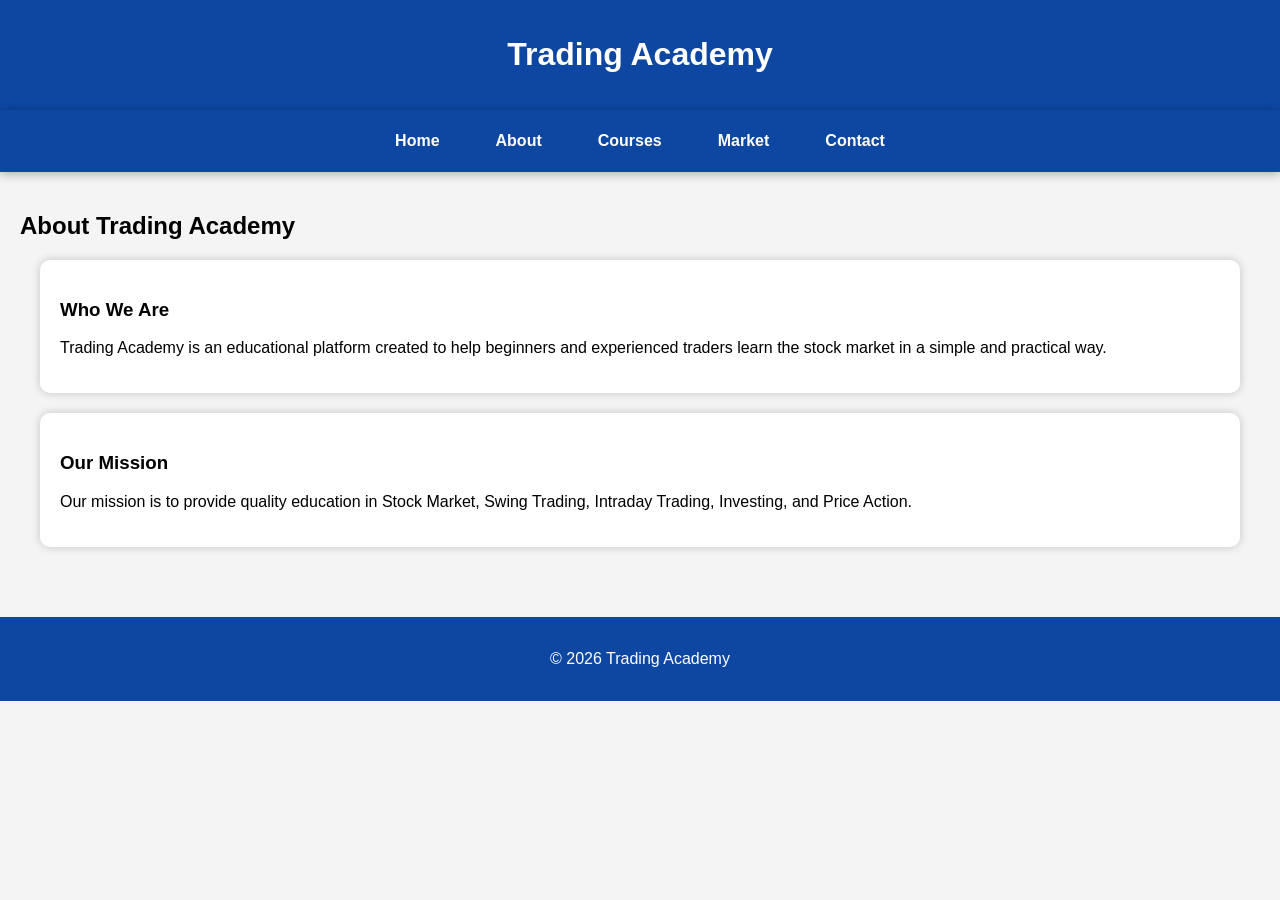
<file: about.html>
<!DOCTYPE html>
<html lang="en">
<head>
<meta charset="UTF-8">
<meta name="viewport" content="width=device-width, initial-scale=1.0">
<title>About Us</title>
<link rel="stylesheet" href="style.css">
</head>

<body>

<header>
<h1>Trading Academy</h1>
</header>

<nav>
<a href="index.html">Home</a>
<a href="about.html">About</a>
<a href="courses.html">Courses</a>
<a href="market.html">Market</a>
<a href="contact.html">Contact</a>
</nav>

<section>

<h2>About Trading Academy</h2>

<div class="card">
<h3>Who We Are</h3>

<p>
Trading Academy is an educational platform created to help beginners and experienced traders learn the stock market in a simple and practical way.
</p>

</div>

<div class="card">

<h3>Our Mission</h3>

<p>
Our mission is to provide quality education in Stock Market, Swing Trading, Intraday Trading, Investing, and Price Action.
</p>

</div>

</section>

<footer>
<p>© 2026 Trading Academy</p>
</footer>

</body>
</html>
</file>
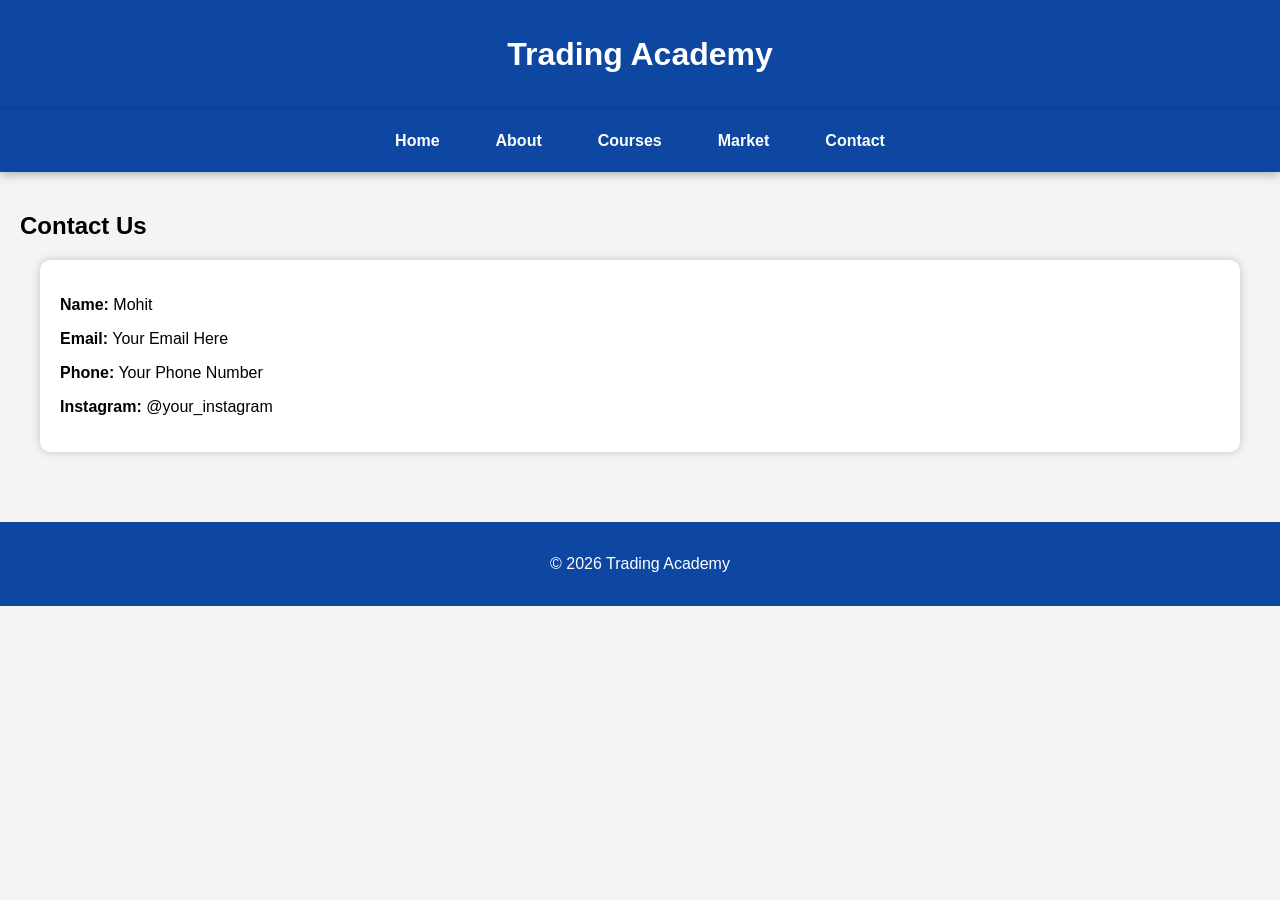
<file: contact.html>
<!DOCTYPE html>
<html lang="en">
<head>
<meta charset="UTF-8">
<meta name="viewport" content="width=device-width, initial-scale=1.0">
<title>Contact</title>
<link rel="stylesheet" href="style.css">
</head>

<body>

<header>
<h1>Trading Academy</h1>
</header>

<nav>
<a href="index.html">Home</a>
<a href="about.html">About</a>
<a href="courses.html">Courses</a>
<a href="market.html">Market</a>
<a href="contact.html">Contact</a>
</nav>

<section>

<h2>Contact Us</h2>

<div class="card">
<p><strong>Name:</strong> Mohit</p>
<p><strong>Email:</strong> Your Email Here</p>
<p><strong>Phone:</strong> Your Phone Number</p>
<p><strong>Instagram:</strong> @your_instagram</p>
</div>

</section>

<footer>
<p>© 2026 Trading Academy</p>
</footer>

</body>
</html>
</file>
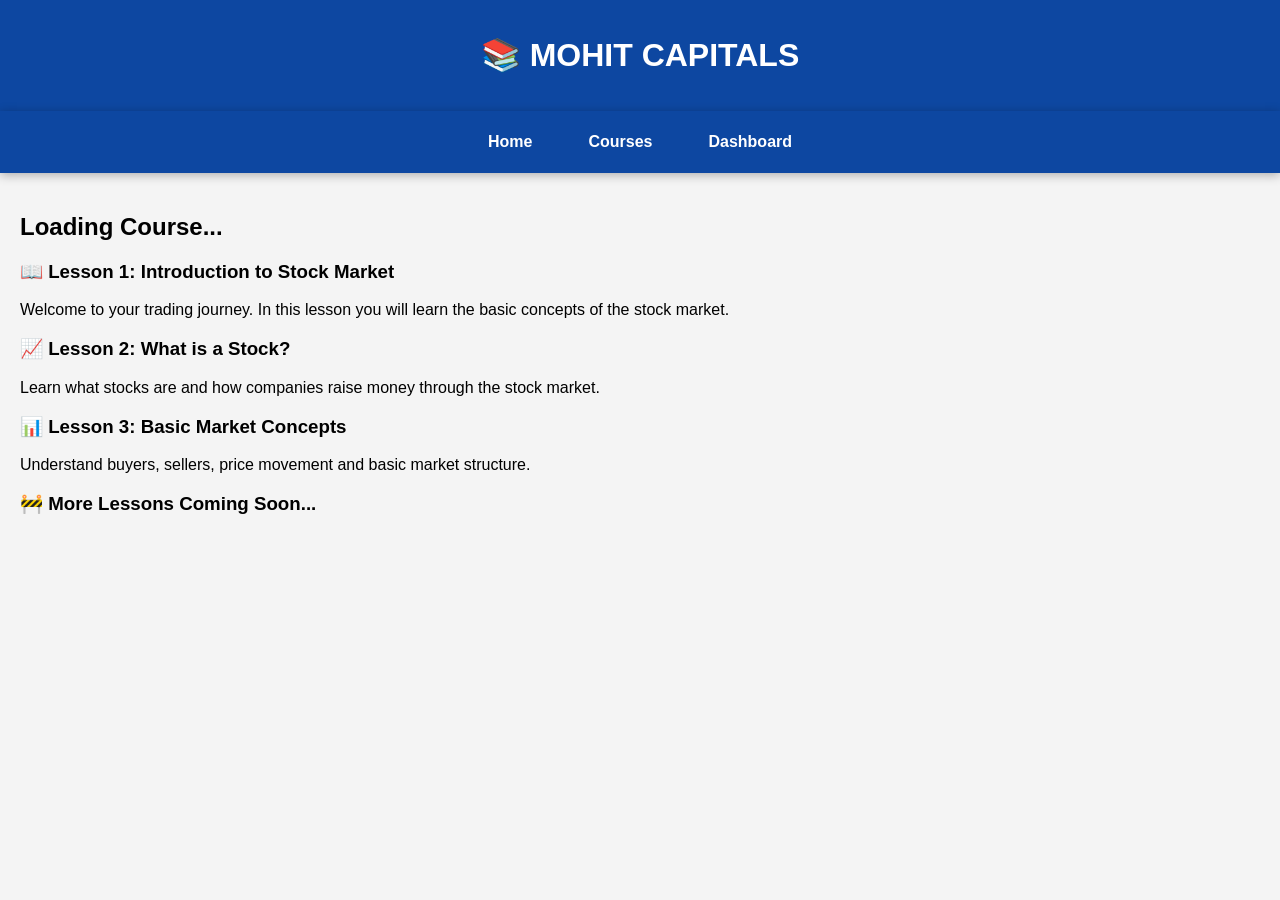
<file: learn-course.html>
<!DOCTYPE html>
<html lang="en">

<head>
<meta charset="UTF-8">
<meta name="viewport" content="width=device-width, initial-scale=1.0">

<title>Learn Course - MOHIT CAPITALS</title>

<link rel="stylesheet" href="style.css">
</head>

<body>

<header>

<h1>📚 MOHIT CAPITALS</h1>

</header>


<nav>

<a href="index.html">Home</a>

<a href="courses.html">Courses</a>

<a href="dashboard.html">Dashboard</a>

</nav>


<section class="course-learning">

<h2 id="courseTitle">
Loading Course...
</h2>


<div class="lesson-card">

<h3>📖 Lesson 1: Introduction to Stock Market</h3>

<p>
Welcome to your trading journey. In this lesson you will learn the basic concepts of the stock market.
</p>

</div>


<div class="lesson-card">

<h3>📈 Lesson 2: What is a Stock?</h3>

<p>
Learn what stocks are and how companies raise money through the stock market.
</p>

</div>


<div class="lesson-card">

<h3>📊 Lesson 3: Basic Market Concepts</h3>

<p>
Understand buyers, sellers, price movement and basic market structure.
</p>

</div>


<h3>🚧 More Lessons Coming Soon...</h3>


</section>


</body>

</html>
</file>
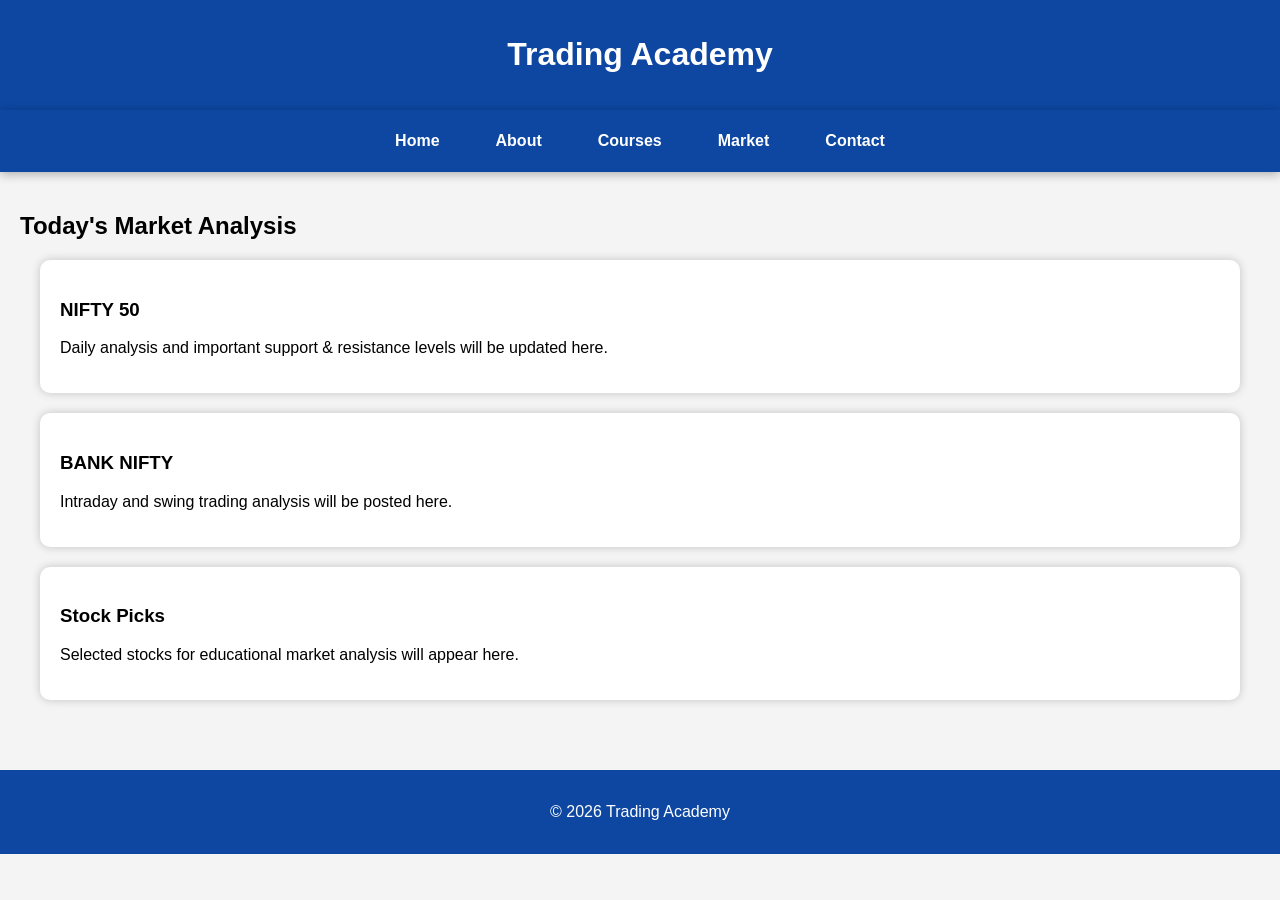
<file: market.html>
<!DOCTYPE html>
<html lang="en">
<head>
<meta charset="UTF-8">
<meta name="viewport" content="width=device-width, initial-scale=1.0">
<title>Market Analysis</title>
<link rel="stylesheet" href="style.css">
</head>

<body>

<header>
<h1>Trading Academy</h1>
</header>

<nav>
<a href="index.html">Home</a>
<a href="about.html">About</a>
<a href="courses.html">Courses</a>
<a href="market.html">Market</a>
<a href="contact.html">Contact</a>
</nav>

<section>

<h2>Today's Market Analysis</h2>

<div class="card">
<h3>NIFTY 50</h3>
<p>Daily analysis and important support & resistance levels will be updated here.</p>
</div>

<div class="card">
<h3>BANK NIFTY</h3>
<p>Intraday and swing trading analysis will be posted here.</p>
</div>

<div class="card">
<h3>Stock Picks</h3>
<p>Selected stocks for educational market analysis will appear here.</p>
</div>

</section>

<footer>
<p>© 2026 Trading Academy</p>
</footer>

</body>
</html>
</file>
<file: style.css>
body {
    margin: 0;
    font-family: Arial, sans-serif;
    background: #f4f4f4;
}

header {
    background: #0d47a1;
    color: white;
    padding: 15px;
    text-align: center;
}

nav {
    background: #1565c0;
    padding: 10px;
    display: flex;
    justify-content: center;
    gap: 20px;
    flex-wrap: nowrap;
    overflow-x: auto;
    
}

nav a {
    color: white;
    text-decoration: none;
    font-weight: bold;
    padding: 10px 15px;
}

section {
    padding: 20px;
}

button {
    background: green;
    color: white;
    border: none;
    padding: 12px 20px;
    border-radius: 5px;
    cursor: pointer;
}
.hero{
background:#0d47a1;
color:white;
padding:60px 20px;
text-align:center;
}

.hero h1{
font-size:40px;
}

.hero p{
font-size:18px;
margin-top:10px;
}

.card{
background:white;
padding:20px;
margin:20px;
border-radius:10px;
box-shadow:0 0 10px rgba(0,0,0,0.2);
}
.features{
padding:30px;
background:#f0f4f8;
text-align:center;
}

.feature-box{
background:white;
margin:15px;
padding:20px;
border-radius:12px;
box-shadow:0 2px 8px rgba(0,0,0,0.15);
}
footer{
    background:#0d47a1;
    color:white;
    text-align:center;
    padding:25px;
    margin-top:30px;
}

footer p{
    margin:8px;
}
.hero{
    background: linear-gradient(135deg,#0d47a1,#1976d2);
    color:white;
    padding:80px 20px;
    text-align:center;
}

button:hover{
    background:#0d8a2a;
    transform:scale(1.05);
    transition:0.3s;
}

.card,.feature-box{
    transition:0.3s;
}

.card:hover,.feature-box:hover{
    transform:translateY(-5px);
    box-shadow:0 8px 20px rgba(0,0,0,.2);
}

.hero{
    background: linear-gradient(135deg,#0d47a1,#1976d2);
    color:white;
    padding:80px 20px;
    text-align:center;
}

.hero h1{
    font-size:48px;
    margin-bottom:20px;
}

.hero p{
    font-size:20px;
    margin-bottom:30px;
}

button{
    background:#28a745;
    color:white;
    padding:15px 30px;
    border:none;
    border-radius:8px;
    font-size:18px;
    cursor:pointer;
    transition:.3s;
}

button:hover{
    background:#1e7e34;
    transform:scale(1.05);
}

.card,.feature-box{
    transition:.3s;
}

.card:hover,.feature-box:hover{
    transform:translateY(-8px);
    box-shadow:0 8px 20px rgba(0,0,0,.25);
}

nav{
position:sticky;
top:0;
z-index:1000;
background:#0d47a1;
box-shadow:0 2px 10px rgba(0,0,0,.3);
}

nav a{
padding:12px 18px;
border-radius:8px;
transition:.3s;
}

nav a:hover{
background:white;
color:#0d47a1;
}

header img{
    width:80px;
    height:80px;
    border-radius:50%;
    margin-bottom:10px;
}

.hero{
    background: linear-gradient(135deg,#0d47a1,#1976d2,#42a5f5);
}

button{
    transition:0.3s;
}

button:hover{
    background:#00c853;
    transform:scale(1.05);
}

.card,
.feature-box{
    transition:0.3s;
}

.card:hover,
.feature-box:hover{
    transform:translateY(-5px);
    box-shadow:0 8px 20px rgba(0,0,0,0.3);
}

html{
    scroll-behavior:smooth;
}

.features{
    display:grid;
    grid-template-columns:repeat(auto-fit,minmax(250px,1fr));
    gap:20px;
    padding:40px 20px;
}

.feature-box{
    background:white;
    padding:25px;
    border-radius:15px;
    text-align:center;
    box-shadow:0 5px 15px rgba(0,0,0,.15);
}

.feature-box h3{
    color:#0d47a1;
}

.hero-buttons{
    margin-top:30px;
    display:flex;
    justify-content:center;
    gap:15px;
    flex-wrap:wrap;
}

.secondary-btn{
    background:#ffffff;
    color:#0d47a1;
    font-weight:bold;
}

.secondary-btn:hover{
    background:#e3f2fd;
}
.about{
    background:#ffffff;
    padding:50px 20px;
    text-align:center;
}

.about h2{
    color:#0d47a1;
    margin-bottom:20px;
}

.about p{
    max-width:800px;
    margin:15px auto;
    font-size:18px;
    line-height:1.8;
}

.whatsapp-float{
    position:fixed;
    bottom:20px;
    right:20px;
    width:60px;
    height:60px;
    background:#25D366;
    color:white;
    border-radius:50%;
    display:flex;
    justify-content:center;
    align-items:center;
    font-size:30px;
    text-decoration:none;
    box-shadow:0 4px 10px rgba(0,0,0,0.3);
    z-index:9999;
    transition:0.3s;
}

.whatsapp-float:hover{
    transform:scale(1.1);
}

.courses-preview{
    padding:50px 20px;
    background:#f5f7fa;
    text-align:center;
}

.course-grid{
    display:grid;
    grid-template-columns:repeat(auto-fit,minmax(260px,1fr));
    gap:20px;
    margin-top:30px;
}

.course-card{
    background:white;
    padding:25px;
    border-radius:15px;
    box-shadow:0 4px 15px rgba(0,0,0,.15);
    transition:.3s;
}

.course-card:hover{
    transform:translateY(-8px);
}

.course-card h3{
    color:#0d47a1;
}

.founder{
    background:#ffffff;
    padding:50px 20px;
    text-align:center;
}

.founder img{
    width:150px;
    height:150px;
    border-radius:50%;
    margin:20px 0;
    border:4px solid #0d47a1;
}

.founder h2{
    color:#0d47a1;
}

.founder h3{
    margin-top:10px;
    color:#333;
}

.founder p{
    max-width:700px;
    margin:15px auto;
    line-height:1.8;
    font-size:18px;
}

.testimonials{
    background:#eaf4ff;
    padding:50px 20px;
    text-align:center;
}

.testimonial-card{
    background:white;
    margin:20px auto;
    max-width:700px;
    padding:25px;
    border-radius:15px;
    box-shadow:0 5px 15px rgba(0,0,0,.15);
}

.testimonial-card h3{
    color:#0d47a1;
    margin-bottom:10px;
}

.testimonial-card p{
    font-size:17px;
    line-height:1.6;
}

.contact-form{
    background:#ffffff;
    padding:50px 20px;
    text-align:center;
}

.contact-form form{
    max-width:600px;
    margin:auto;
}

.contact-form input,
.contact-form textarea{
    width:100%;
    padding:15px;
    margin:10px 0;
    border:1px solid #ccc;
    border-radius:10px;
    font-size:16px;
    box-sizing:border-box;
}

.contact-form button{
    width:100%;
    margin-top:10px;
}

.profile-menu{
    position:relative;
    display:inline-block;
}

#profileBtn{
    background:#0d47a1;
    color:white;
    border:none;
    padding:10px 15px;
    border-radius:6px;
    cursor:pointer;
}

.dropdown-content{
    display:none;
    position:absolute;
    right:0;
    background:white;
    min-width:180px;
    box-shadow:0 4px 12px rgba(0,0,0,.2);
    border-radius:8px;
    z-index:1000;
}

.dropdown-content a{
    display:block;
    padding:12px;
    color:black;
    text-decoration:none;
}

.dropdown-content a:hover{
    background:#f1f1f1;
}

.show{
    display:block;
}
</file>
